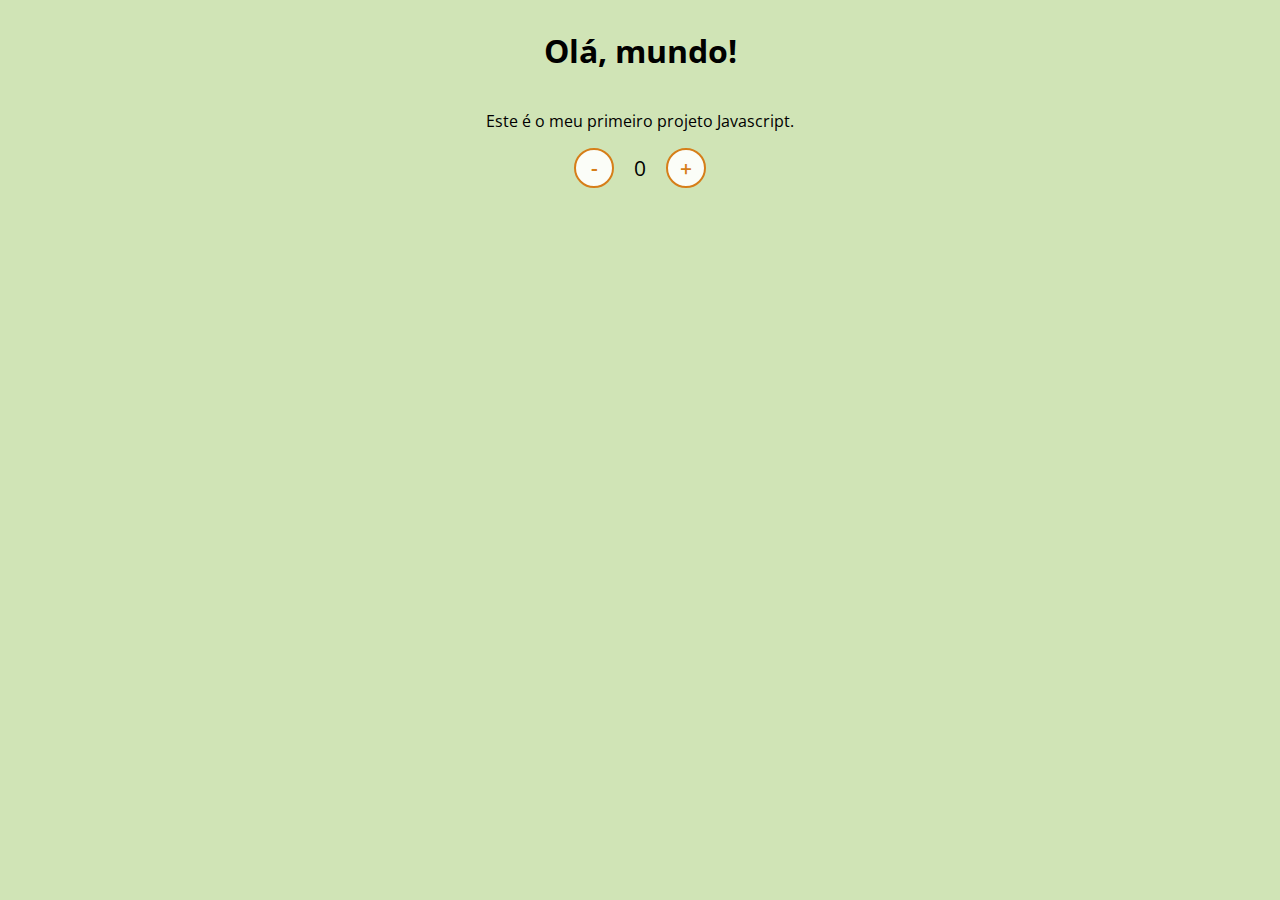
<file: dio-contador/index.html>
<!DOCTYPE html>
<html lang="en">
<head>
    <meta charset="UTF-8">
    <meta name="viewport" content="width=device-width, initial-scale=1.0">
    <link rel="stylesheet" href="assets/css/style.css">
    <title>Contador</title>
</head>
<body>
    <h1>Olá, mundo!</h1>
    <p>Este é o meu primeiro projeto Javascript.</p>
    <div id="counter">
        <button name="subtrair" onclick="decrement()">-</button>
        <span id="currentNumber">0</span>
        <button name="adicionar" onclick="increment()">+</button>
    </div>
    <script src="assets/js/scripts.js"></script>
</body>
</html>
</file>
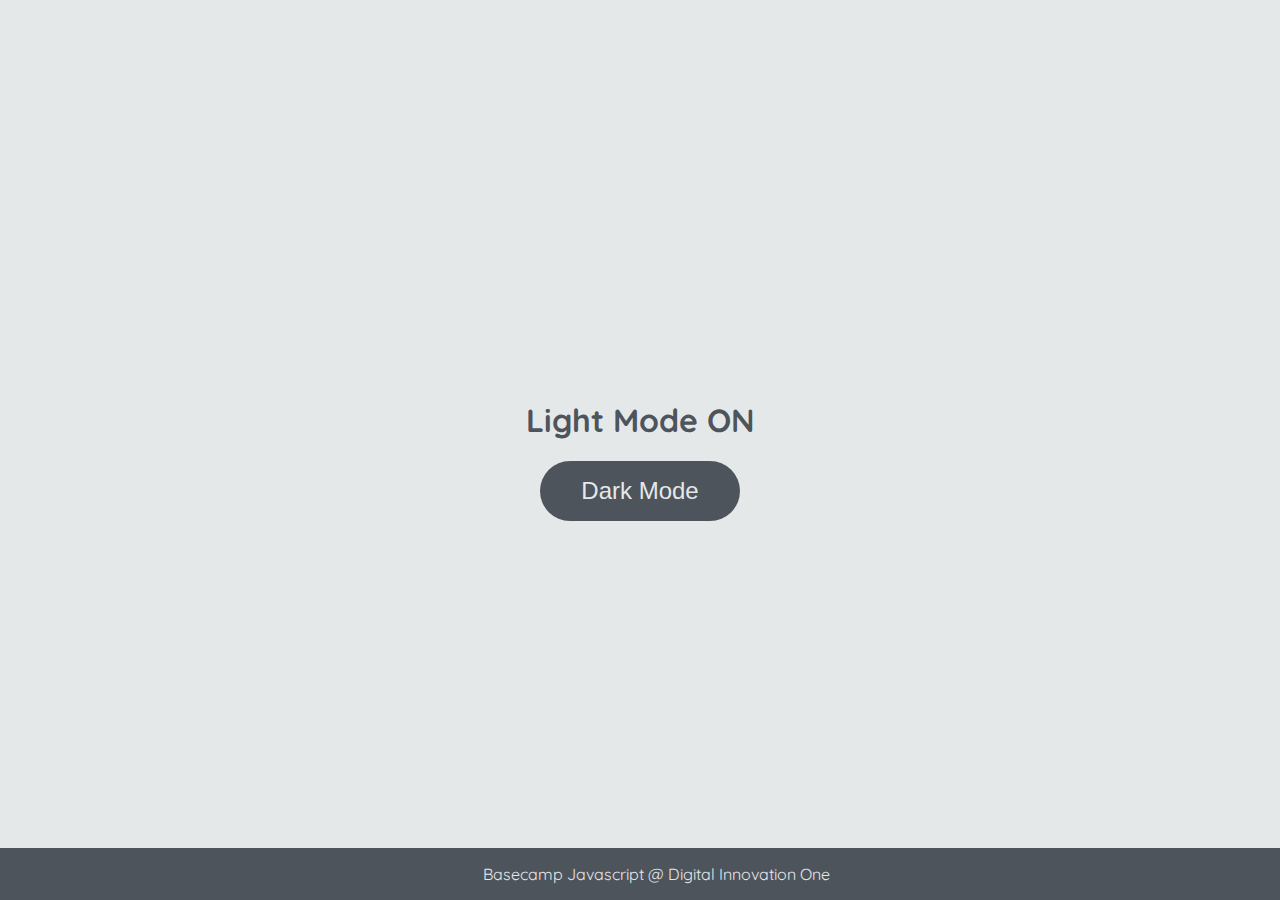
<file: dio-manipulando_Dom/index.html>
<!DOCTYPE html>
<html lang="en">
	<head>
		<meta charset="UTF-8" />
		<meta http-equiv="X-UA-Compatible" content="IE=edge" />
		<meta name="viewport" content="width=device-width, initial-scale=1.0" />
		<link rel="stylesheet" href="assets/css/styles.css" />
		<title>Dark mode and Light Mode</title>
	</head>
	<body>
		<main>
			<h1 id="page-title">Light Mode ON</h1>
			<button aria-label="selecionar-modo" id="mode-selector">Dark Mode</button>
		</main>

		<footer>Basecamp Javascript @ Digital Innovation One</footer>
		<script src="assets/js/scripts.js"></script>
	</body>
</html>
</file>
<file: dio-contador/assets/css/style.css>
@import url('https://fonts.googleapis.com/css2?family=Open+Sans:wght@300;600&display=swap');

* {
    font-family: 'Open Sans', sans-serif;
}

body {
    display: flex;
    align-items: center;
    justify-content: center;
    flex-direction: column;
    background-color: rgb(208, 228, 182);
}

button {
    height: 40px;
    width: 40px;
    border-radius: 50%;
    border: 2px solid rgb(214, 126, 25);
    background-color: rgba(255, 255, 255, 0.904);
    color: rgb(214, 126, 25);
    font-size: 16pt;
    font-weight: 600;
    text-align: center;
}

#counter {
    display: flex;
}

#currentNumber {
    display: flex;
    align-items: center;
    margin: 0 20px;
    font-size: 16pt;
}
</file>
<file: dio-manipulando_Dom/assets/css/styles.css>
@import url('https://fonts.googleapis.com/css2?family=Quicksand:wght@300;400;600&display=swap');

body {
	background-color: #e5e8e8;
	color: #4e545c;
	margin: 0;
	font-family: 'Quicksand';
}

body.dark-mode {
	background-color: #000401;
	color: #e5e8e8;
}

main {
	height: 100vh;
	width: 100%;
	display: flex;
	flex-direction: column;
	align-items: center;
	justify-content: center;
}

footer {
	width: 100%;
	background-color: #4e545c;
	padding: 16px;
	color: #e5e8e8;
	position: fixed;
	bottom: 0;
	text-align: center;
	font-weight: 400;
}

footer.dark-mode {
	background-color: #8d9797;
	color: #000401;
}

button {
	border-radius: 40px;
	font-size: 1.5rem;
	height: 60px;
	width: 200px;
	border: none;
	background-color: #4e545c;
	color: #e5e8e8;
	transition: all 0.5s linear;
}

button:hover {
	background-color: #000401;
}

button.dark-mode {
	background-color: #e5e8e8;
	color: #4e545c;
}

button.dark-mode:hover {
	background-color: #4e545c;
	color: #e5e8e8;
}
</file>
